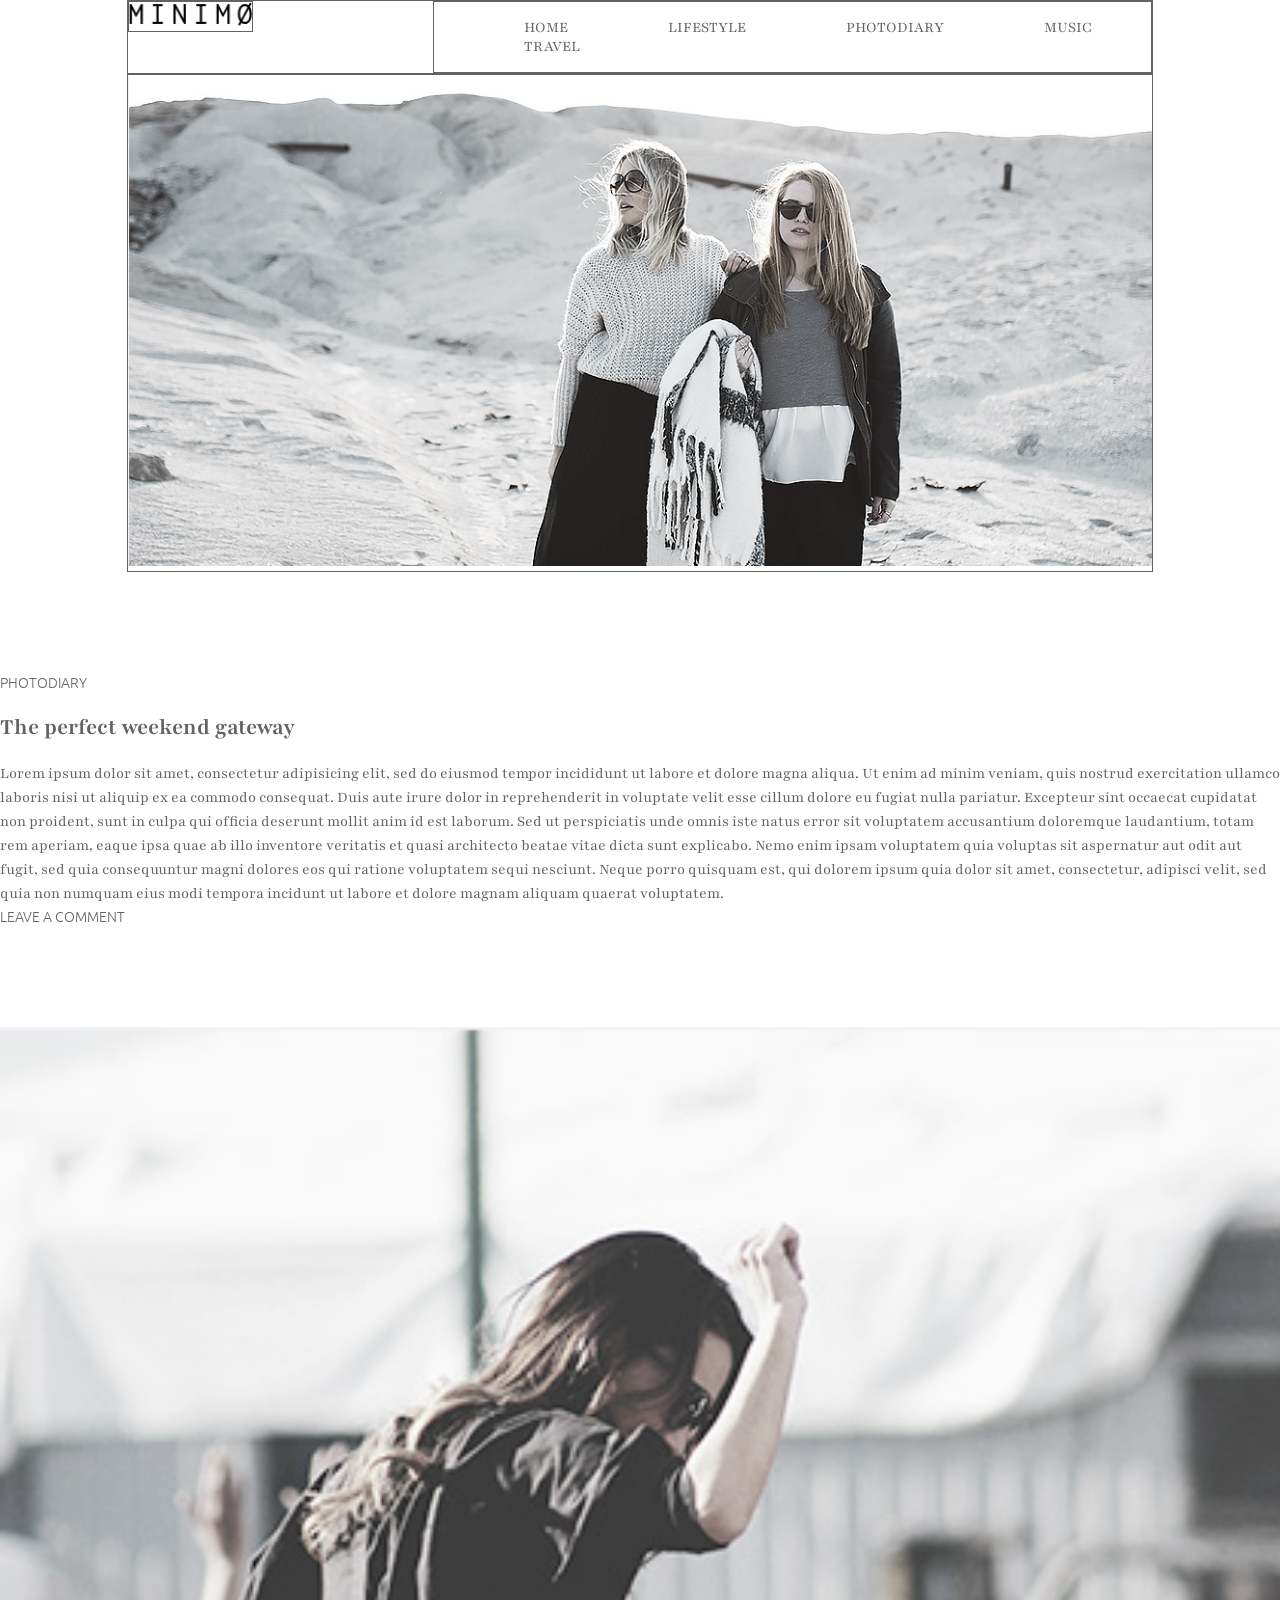
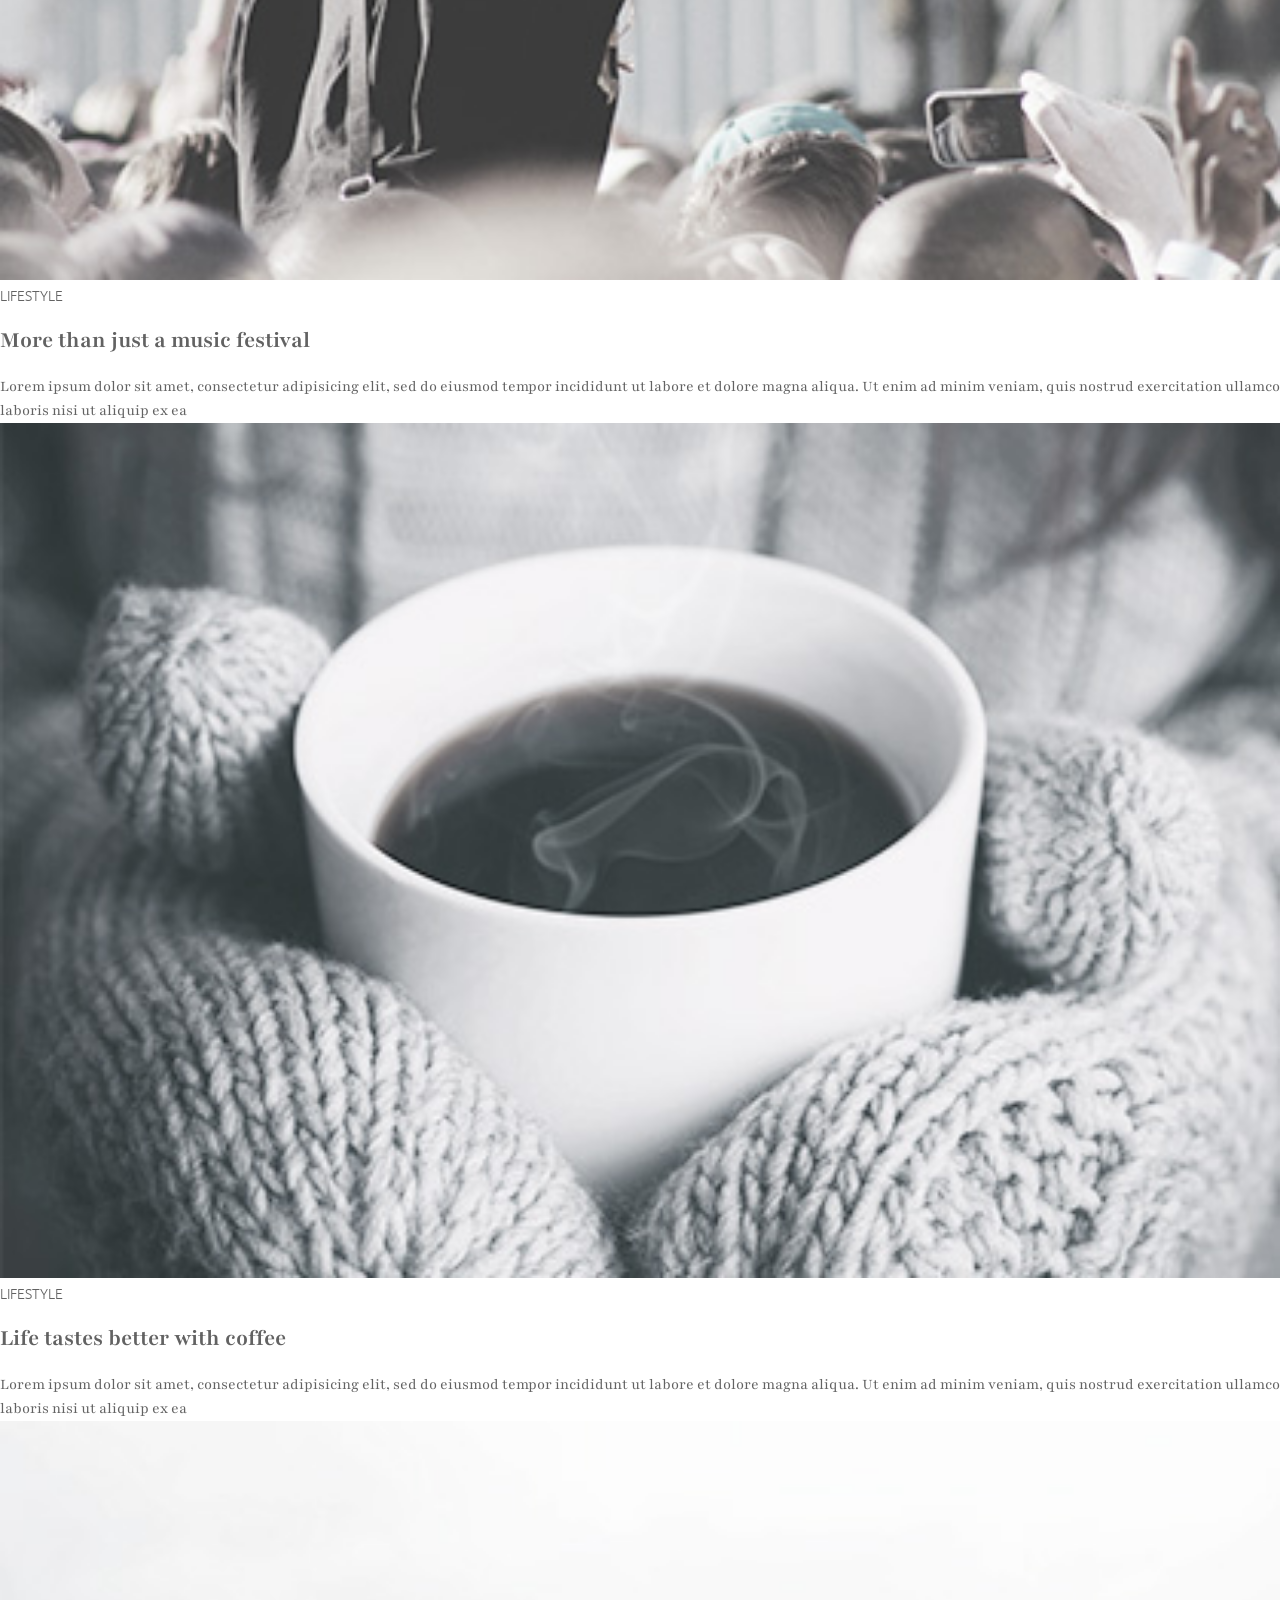
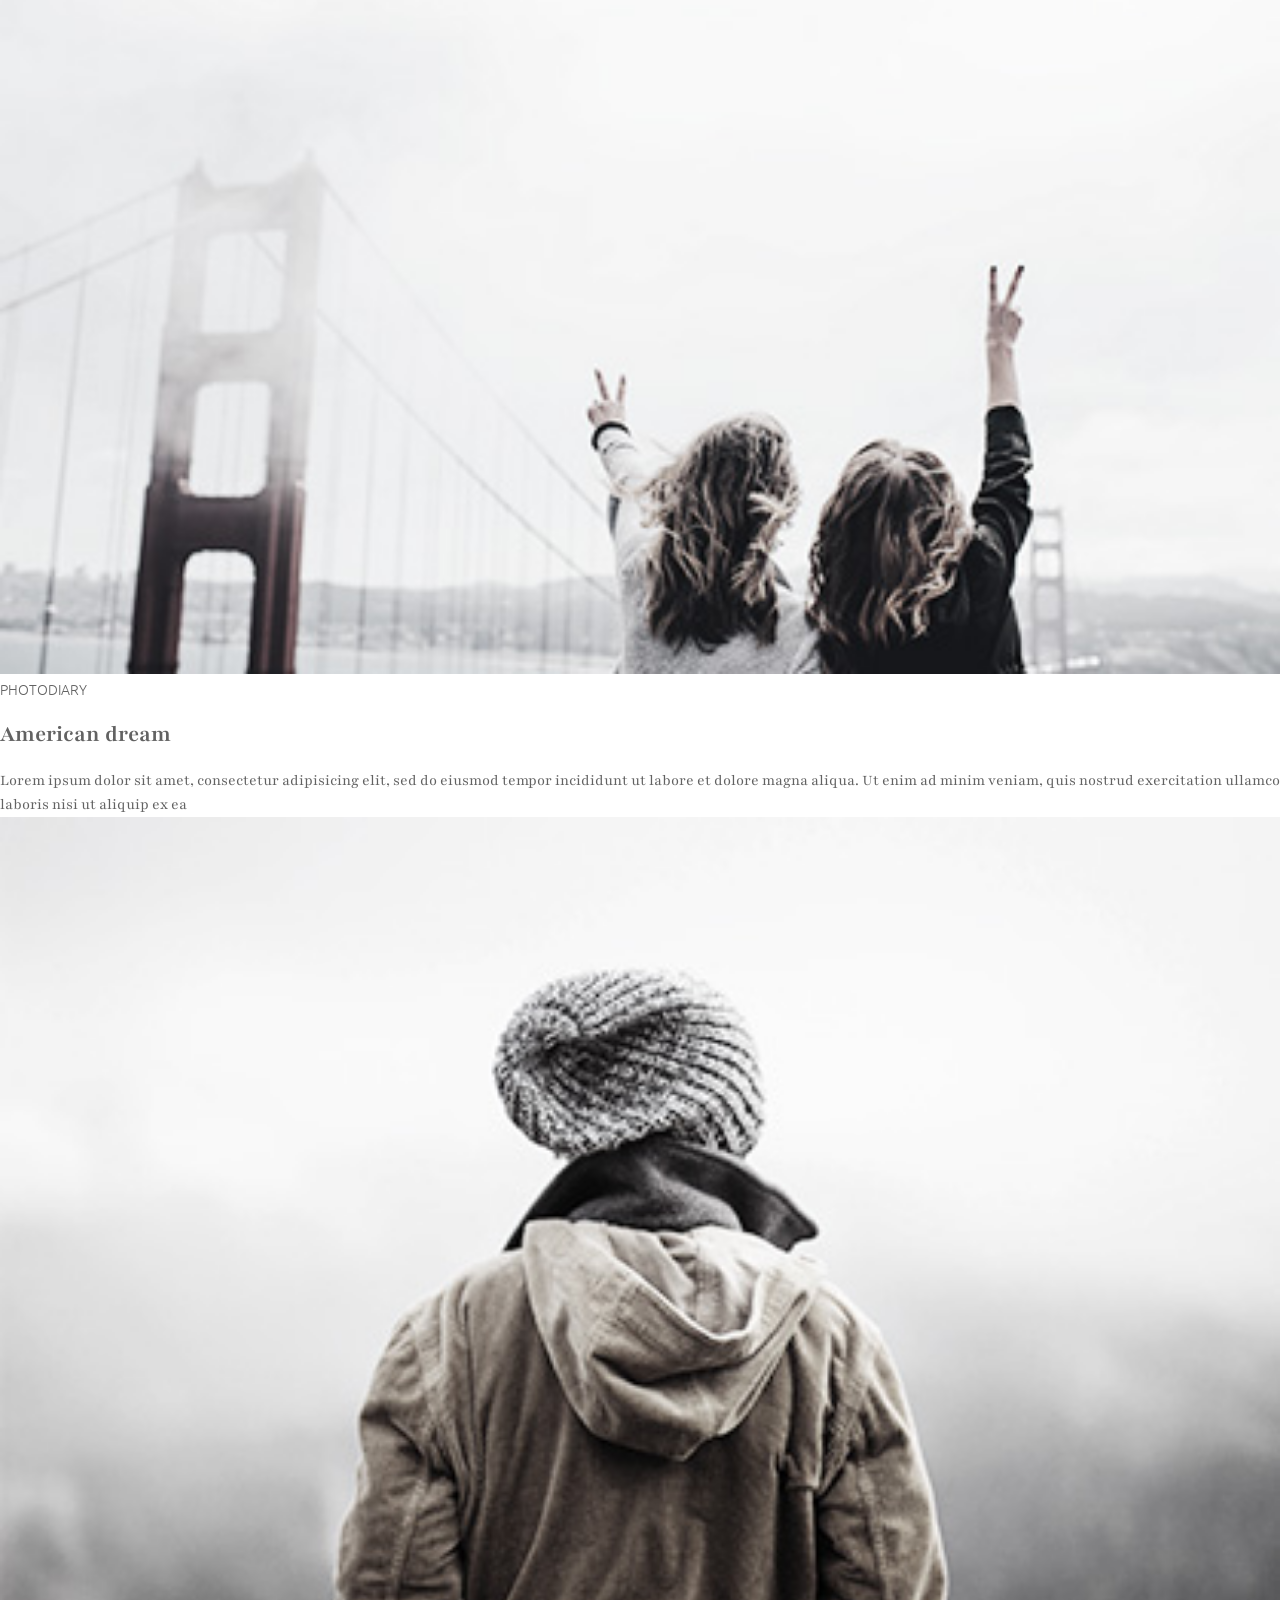
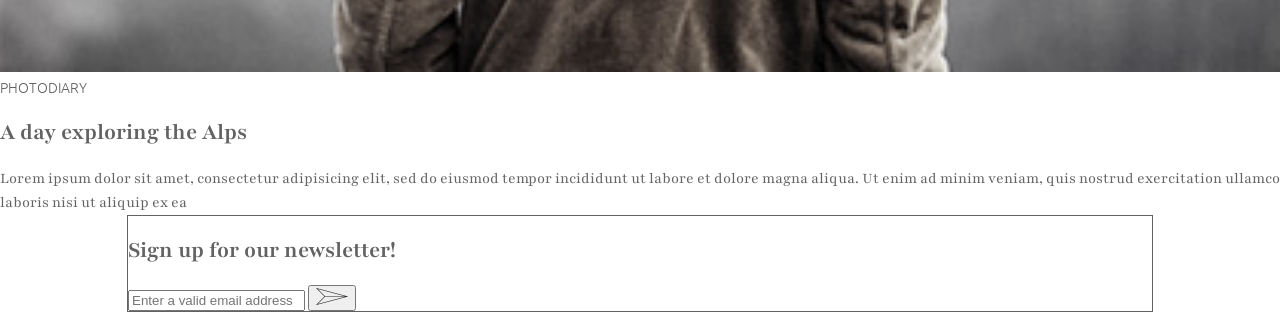
<file: index.html>
<!DOCTYPE html>
<html lang="en">
<head>
    <meta charset="UTF-8">
    <meta name="viewport" content="width=device-width, initial-scale=1.0">
    <link rel="shortcut icon" href="images/favicon.ico" type="image/x-icon">
    <link rel="stylesheet" href="style.css">
    <!-- fonts link add here -->
    <link rel="preconnect" href="https://fonts.googleapis.com">
    <link rel="preconnect" href="https://fonts.gstatic.com" crossorigin>
    <!-- playfair front add here -->
    <link href="https://fonts.googleapis.com/css2?family=Playfair:ital,opsz,wdth,wght@0,5..1200,87.5..112.5,300..900;1,5..1200,87.5..112.5,300..900&display=swap" rel="stylesheet">
    <!-- Ubuntu front add here -->
    <link href="https://fonts.googleapis.com/css2?family=Ubuntu:wght@300&display=swap" rel="stylesheet">
    <!-- fonts link end here -->
    <title>Minimo</title>
</head>
<body>
    <!-- Header part start here -->
    <header>
        <div class="container">
            <div class="logo">
                <a href="index.html"><img src="images/minimo.png" alt="Minimo">
                </a>
            </div>
            <nav class="menu">
                <ul>
                    <li><a href="#">Home</a></li>
                    <li><a href="#">Lifestyle</a></li>
                    <li><a href="#">Photodiary</a></li>
                    <li><a href="#">Music</a></li>
                    <li><a href="#">Travel</a></li>
                </ul>
            </nav>
        </div>
    </header>
    <!-- Header part End here -->
        <!--banner start-->
        <section class="banner">
            <div class="container">
                <div class="b_img">
                    <img src="images/banner.jpg" alt="minimo">
                </div>
            </div>
        </section>
        <!--banner end-->
        <!--article start-->
        <section class="article">
            <div class="container2">
                <div class="a_content">
                    <a class="c_link" href="#">photodiary</a>
                    <h1 class="c_h">The perfect weekend gateway</h1>
                    <p class="c_text">Lorem ipsum dolor sit amet, consectetur adipisicing elit, sed do eiusmod tempor incididunt ut labore et dolore magna aliqua. Ut enim ad minim veniam, quis nostrud exercitation ullamco laboris nisi ut aliquip ex ea commodo consequat. Duis aute irure dolor in reprehenderit in voluptate velit esse cillum dolore eu fugiat nulla pariatur. Excepteur sint occaecat cupidatat non proident, sunt in culpa qui officia deserunt mollit anim id est laborum. Sed ut perspiciatis unde omnis iste natus error sit voluptatem accusantium doloremque laudantium, totam rem aperiam, eaque ipsa quae ab illo inventore veritatis et quasi architecto beatae vitae dicta sunt explicabo. Nemo enim ipsam voluptatem quia voluptas sit aspernatur aut odit aut fugit, sed quia consequuntur magni dolores eos qui ratione voluptatem sequi nesciunt. Neque porro quisquam est, qui dolorem ipsum quia dolor sit amet, consectetur, adipisci velit, sed quia non numquam eius modi tempora incidunt ut labore et dolore magnam aliquam quaerat voluptatem.</p>
                    <a class="c_link comment" href="#">Leave a comment</a>
                </div>
            </div>
        </section>
        <!--article end-->
        <!--blog start-->
        <section class="blog">
            <div class="container2">
                <div class="b_content">
                    <!--single start-->
                    <div class="b_single" >
                        <div class="b_img">
                            <img src="images/life1.jpg" alt="minimo">
                        </div>
                        <a class="c_link" href="#">Lifestyle</a>
                        <h2 class="c_h">More than just a music festival</h2>
                        <p class="c_text">Lorem ipsum dolor sit amet, consectetur adipisicing elit, sed do eiusmod tempor incididunt ut labore et dolore magna aliqua. Ut enim ad minim veniam, quis nostrud exercitation ullamco laboris nisi ut aliquip ex ea</p>
                    </div>
                    <!--single end-->
                    <!--single start-->
                    <div class="b_single" >
                        <div class="b_img">
                            <img src="images/life2.jpg" alt="minimo">
                        </div>
                    <a class="c_link" href="#">Lifestyle</a>
                    <h2 class="c_h">Life tastes better with coffee</h2>
                    <p class="c_text">Lorem ipsum dolor sit amet, consectetur adipisicing elit, sed do eiusmod tempor incididunt ut labore et dolore magna aliqua. Ut enim ad minim veniam, quis nostrud exercitation ullamco laboris nisi ut aliquip ex ea</p>
                    </div>
                    <!--single end-->
                    <!--single start-->
                    <div class="b_single">
                        <div class="b_img">
                            <img src="images/photo1.jpg" alt="minimo">
                        </div>
                    <a class="c_link" href="#">photodiary</a>
                    <h2 class="c_h">American dream</h2>
                    <p class="c_text">Lorem ipsum dolor sit amet, consectetur adipisicing elit, sed do eiusmod tempor incididunt ut labore et dolore magna aliqua. Ut enim ad minim veniam, quis nostrud exercitation ullamco laboris nisi ut aliquip ex ea</p>
                    </div>
                    <!--single end-->
                    <!--single start-->
                    <div class="b_single">
                        <div class="b_img">
                            <img src="images/photo2.jpg" alt="minimo">
                        </div>
                    <a class="c_link" href="#">photodiary</a>
                    <h2 class="c_h">A day exploring the Alps</h2>
                    <p class="c_text">Lorem ipsum dolor sit amet, consectetur adipisicing elit, sed do eiusmod tempor incididunt ut labore et dolore magna aliqua. Ut enim ad minim veniam, quis nostrud exercitation ullamco laboris nisi ut aliquip ex ea</p>
                    </div>
                    <!--single end-->
                </div>
            </div>
        </section>
        <!--blog end-->
        <!--newsletter start-->
        <section class="news">
            <div class="container">
                <div class="n_signup">
                    <h1 class="c_h s_h">Sign up for our newsletter!</h1>
                    <form action="#" method="" class="s_form">
                        <input type="email" placeholder="Enter a valid email address"> 
                        <button type="submit"><img src="images/send.png" alt="minimo"></button>
                    </form>
                </div>
            </div>
        </section>
        <!--newsletter end-->
    </body>
</html>
</file>
<file: style.css>
/*common css start*/
body{
	margin:0;

	font-family:"playfair", serif;
	font: 16x;
	font-weight: 400;
	color: #626262;

}

/*common css end*/
/*header start*/
header{}
.container{
	margin: 0 auto;
	overflow: hidden;
	width: 90%;
	border: 1px solid;
}
.logo{
	float: left;
	font: n1em sans-serif;
	width: 12%;
	border: 1px solid;
}
.logo a{}
.logo a img{
	width: 100%;
}
.menu{
	float: right;
	width: 70%;
	border: 1px solid;
}
.menu ul{
	float: right;
}
.menu ul li{
	float: left;
	list-style: none;
}
.menu ul li a{
	padding: 0px 50px;
	display: inline-block;
	color: #626262;
	text-decoration: none;
	text-transform: uppercase;
	transition: .33s linear;
}
.menu ul li:last-child a{
	padding-right: 0;
}
.menu ul li a:hover{
color: #00000;
border-bottom: 1px solid #626262;
}

/*header end*/
/*banner start*/
.banner{}
.b_img img{
	width: 100%;
}

/*banner end*/
/*article start*/
.article{
	padding: 100px 0 100px;
}
.container{
	margin: 0 auto;
	width: 80%;
	border: 1px solid;
}
.a_content{}
.c_link{
	font-family: "Ubuntu", serif;
	font-size: 14px;
	font-weight: 300;
	color: #626262;
	text-decoration: none;
	text-transform: uppercase;
}
.c_h1{
	margin: 20px 0 30px;
	font-size: 30px;
	font-weight: 400;
}
.c_text{
	margin: 0;
	line-height: 24px;
}
.comment{
	margin-top: 45px;

}

/*article end*/
</file>
